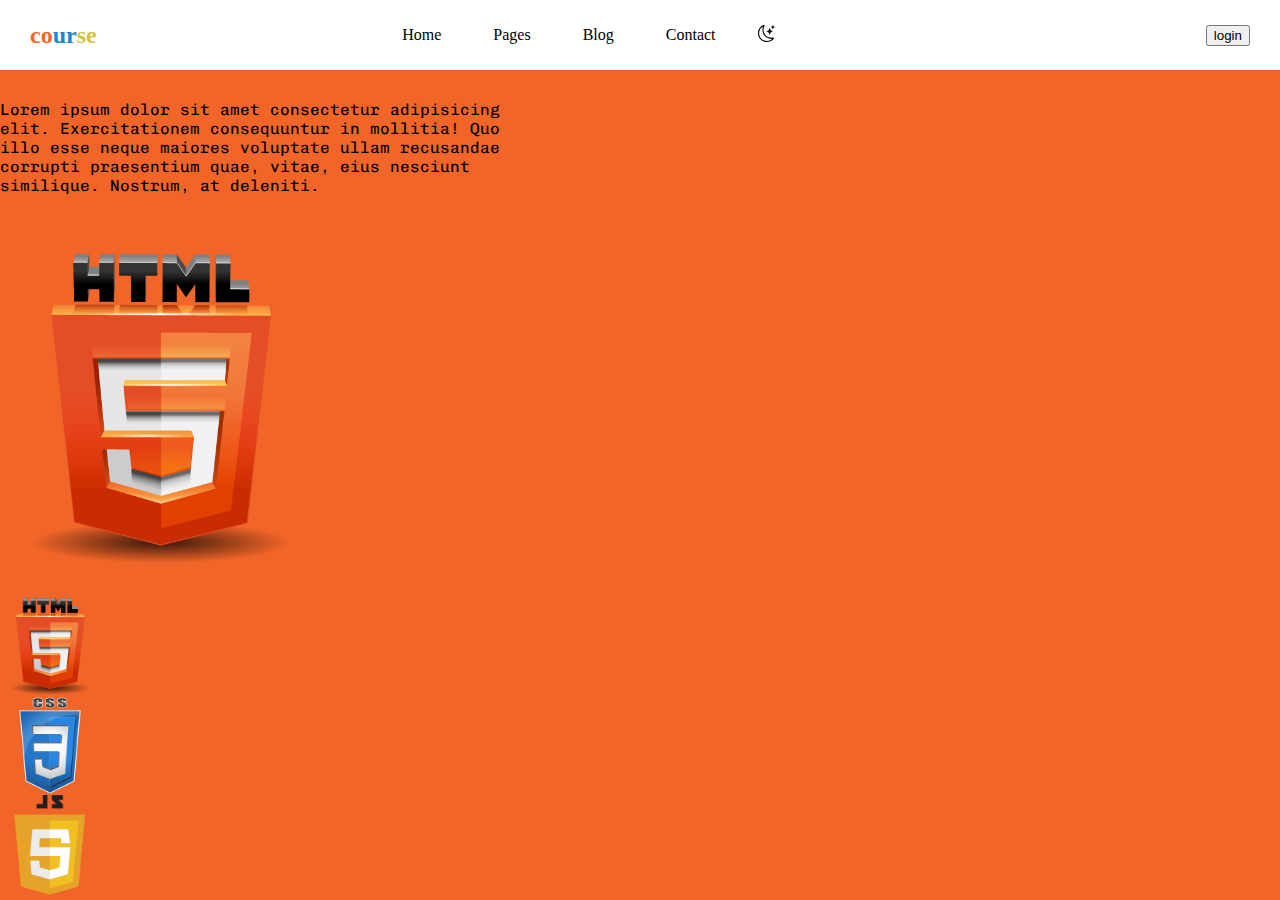
<file: index.html>
<!DOCTYPE html>
<html lang="en">

<head>
    <meta charset="UTF-8">
    <meta http-equiv="X-UA-Compatible" content="IE=edge">
    <meta name="viewport" content="width=device-width, initial-scale=1.0">
    <title>Document</title>
    <!-- css link -->
    <link rel="stylesheet" href="style.css">
    <!-- font awswm -->
    <link rel="stylesheet" href="all.min.css">
    <!-- googl font -->
<!-- CSS only -->
<link href="https://cdn.jsdelivr.net/npm/bootstrap@5.2.3/dist/css/bootstrap.min.css" rel="stylesheet" integrity="sha384-rbsA2VBKQhggwzxH7pPCaAqO46MgnOM80zW1RWuH61DGLwZJEdK2Kadq2F9CUG65" crossorigin="anonymous">
</head>

<body id="body">
    <nav>

        <div class="ig">
            <h2 class="nmn">co<span class="sp1">ur</span><span class="sp2">se</span></h2>
        </div>
        <span onclick="openNav()" id="openNav"> &#9776; </span>

        <ul id="nav">
            <li><a href="">Home</a></li>
            <li><a href="">Pages</a></li>
            <li><a href="">Blog</a></li>
            <li><a href="">Contact</a></li>
            <button onclick="lihtg()" id="lihtg" style="border: none; background-color: white;">
                <svg xmlns="http://www.w3.org/2000/svg" width="18" height="18" fill="currentColor"
                    class="bi bi-brightness-high" viewBox="0 0 16 16">
                    <path
                        d="M8 11a3 3 0 1 1 0-6 3 3 0 0 1 0 6zm0 1a4 4 0 1 0 0-8 4 4 0 0 0 0 8zM8 0a.5.5 0 0 1 .5.5v2a.5.5 0 0 1-1 0v-2A.5.5 0 0 1 8 0zm0 13a.5.5 0 0 1 .5.5v2a.5.5 0 0 1-1 0v-2A.5.5 0 0 1 8 13zm8-5a.5.5 0 0 1-.5.5h-2a.5.5 0 0 1 0-1h2a.5.5 0 0 1 .5.5zM3 8a.5.5 0 0 1-.5.5h-2a.5.5 0 0 1 0-1h2A.5.5 0 0 1 3 8zm10.657-5.657a.5.5 0 0 1 0 .707l-1.414 1.415a.5.5 0 1 1-.707-.708l1.414-1.414a.5.5 0 0 1 .707 0zm-9.193 9.193a.5.5 0 0 1 0 .707L3.05 13.657a.5.5 0 0 1-.707-.707l1.414-1.414a.5.5 0 0 1 .707 0zm9.193 2.121a.5.5 0 0 1-.707 0l-1.414-1.414a.5.5 0 0 1 .707-.707l1.414 1.414a.5.5 0 0 1 0 .707zM4.464 4.465a.5.5 0 0 1-.707 0L2.343 3.05a.5.5 0 1 1 .707-.707l1.414 1.414a.5.5 0 0 1 0 .708z" />
                </svg>
            </button>
            <button onclick="dark()" id="dark" style="border: none; background-color: white;">
                <svg xmlns="http://www.w3.org/2000/svg" width="17" height="17" fill="currentColor"
                    class="bi bi-moon-stars" viewBox="0 0 16 16">
                    <path
                        d="M6 .278a.768.768 0 0 1 .08.858 7.208 7.208 0 0 0-.878 3.46c0 4.021 3.278 7.277 7.318 7.277.527 0 1.04-.055 1.533-.16a.787.787 0 0 1 .81.316.733.733 0 0 1-.031.893A8.349 8.349 0 0 1 8.344 16C3.734 16 0 12.286 0 7.71 0 4.266 2.114 1.312 5.124.06A.752.752 0 0 1 6 .278zM4.858 1.311A7.269 7.269 0 0 0 1.025 7.71c0 4.02 3.279 7.276 7.319 7.276a7.316 7.316 0 0 0 5.205-2.162c-.337.042-.68.063-1.029.063-4.61 0-8.343-3.714-8.343-8.29 0-1.167.242-2.278.681-3.286z" />
                    <path
                        d="M10.794 3.148a.217.217 0 0 1 .412 0l.387 1.162c.173.518.579.924 1.097 1.097l1.162.387a.217.217 0 0 1 0 .412l-1.162.387a1.734 1.734 0 0 0-1.097 1.097l-.387 1.162a.217.217 0 0 1-.412 0l-.387-1.162A1.734 1.734 0 0 0 9.31 6.593l-1.162-.387a.217.217 0 0 1 0-.412l1.162-.387a1.734 1.734 0 0 0 1.097-1.097l.387-1.162zM13.863.099a.145.145 0 0 1 .274 0l.258.774c.115.346.386.617.732.732l.774.258a.145.145 0 0 1 0 .274l-.774.258a1.156 1.156 0 0 0-.732.732l-.258.774a.145.145 0 0 1-.274 0l-.258-.774a1.156 1.156 0 0 0-.732-.732l-.774-.258a.145.145 0 0 1 0-.274l.774-.258c.346-.115.617-.386.732-.732L13.863.1z" />
                </svg>
            </button>
            <span class="xe" onclick="closeNav()">&times;</span>
        </ul>
        <form action="index1.html">
        <button class="btn btn-primary">login</button>
    </form>
    </nav>

<div class="container-fluid d-flex par justify-content-around">

<div id="laft">
    <p id="pr">Lorem ipsum dolor sit amet consectetur adipisicing elit. Exercitationem consequuntur in mollitia! Quo illo esse neque maiores voluptate ullam recusandae corrupti praesentium quae, vitae, eius nesciunt similique. Nostrum, at deleniti.</p>
</div>
<div id="riht">
</div>
</div>
<div class="boutten d-flex justify-content-center  gap-5 ">
    <div id="one" onclick="one()"></div>
    <div  id="two" onclick="two()"></div>
    <div  id="three" onclick="three()"></div>
</div>



    <!-- JavaScript Bundle with Popper -->
<script src="https://cdn.jsdelivr.net/npm/bootstrap@5.2.3/dist/js/bootstrap.bundle.min.js" integrity="sha384-kenU1KFdBIe4zVF0s0G1M5b4hcpxyD9F7jL+jjXkk+Q2h455rYXK/7HAuoJl+0I4" crossorigin="anonymous"></script>
    <!-- js -->
    <script src="sj.js"></script>
</body>

</html>
</file>
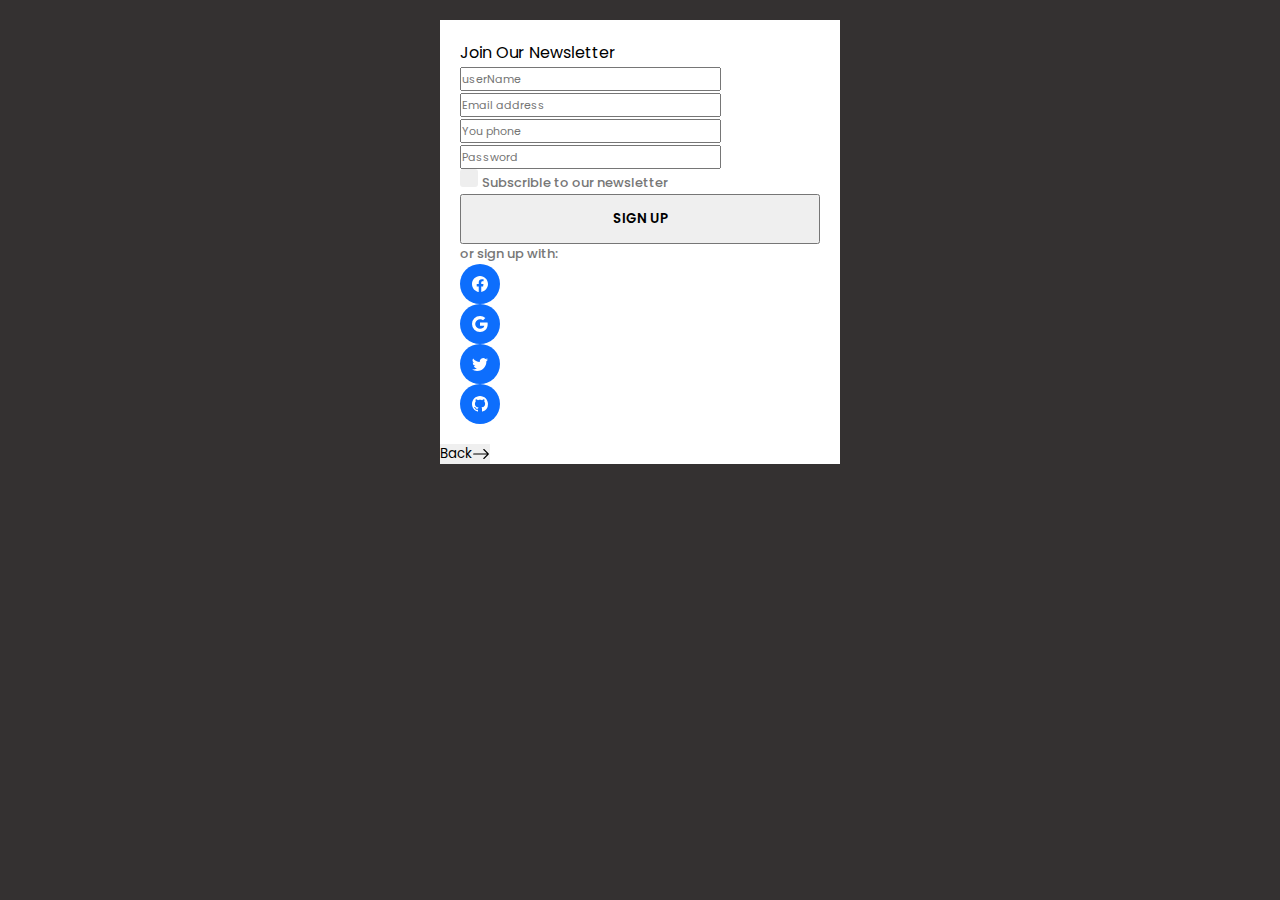
<file: index1.html>
<!DOCTYPE html>
<html lang="en">

<head>
    <meta charset="UTF-8">
    <meta http-equiv="X-UA-Compatible" content="IE=edge">
    <meta name="viewport" content="width=device-width, initial-scale=1.0">
    <title>Document</title>
    <!-- CSS only -->
    <link href="https://cdn.jsdelivr.net/npm/bootstrap@5.2.3/dist/css/bootstrap.min.css" rel="stylesheet"
        integrity="sha384-rbsA2VBKQhggwzxH7pPCaAqO46MgnOM80zW1RWuH61DGLwZJEdK2Kadq2F9CUG65" crossorigin="anonymous">
    <!-- css link -->
    <link rel="stylesheet" href="st.css">
</head>
<div class="container">
    <form action="" onsubmit="return forem()">
        <p class="h4 fw-bold text-center pt-5 mb-2">Join Our Newsletter </p>
        <div id="erorer" class="fw-bold text-center mt-3 mb-3"> </div>
        <div class="row">
            <div class="col-md-12 mb-4 ">
                <input class="form-control" type="text" placeholder="userName" id="userName">
            </div>
        </div>
        <div class="row">
            <div class="col-12 mb-4">
                <input type="email" placeholder="Email address" class="form-control" id="Email">
            </div>
        </div>
        <div class="row">
            <div class="col-12 mb-4">
                <input type="number" placeholder="You phone" class="form-control" id="phone">
            </div>
        </div>
        <div class="row">
            <div class="col-12 mb-4">
                <input type="password" placeholder="Password" class="form-control" id="Password">
            </div>
        </div>
        <div class="row">
            <div class="col-12 mb-4 d-flex align-items-center justify-content-center">
                <label for="check" class="d-flex align-items-center justify-content-center ">
                    <input type="checkbox" id="check">
                    <span class="ms-2 textmuted">Subscrible to our newsletter</span>
                </label>
            </div>
        </div>
        <div class="row">
            <div class="col-12 mb-4">
                <button type="submit"  class="btn btn-primary d-block" style="width: 100%;"> SIGN UP </button>
            </div>
        </div>
        <p class="text-center textmuted"> or sign up with:</p>
        <div class="pb-4">
            <ul class="d-flex align-items-center justify-content-center list-unstyled icons">
                <li class="icon me-3"><svg xmlns="http://www.w3.org/2000/svg" width="16" height="16" fill="currentColor" class="bi bi-facebook" viewBox="0 0 16 16">
                    <path d="M16 8.049c0-4.446-3.582-8.05-8-8.05C3.58 0-.002 3.603-.002 8.05c0 4.017 2.926 7.347 6.75 7.951v-5.625h-2.03V8.05H6.75V6.275c0-2.017 1.195-3.131 3.022-3.131.876 0 1.791.157 1.791.157v1.98h-1.009c-.993 0-1.303.621-1.303 1.258v1.51h2.218l-.354 2.326H9.25V16c3.824-.604 6.75-3.934 6.75-7.951z"/>
                  </svg></li>
                <li class="icon me-3"><svg xmlns="http://www.w3.org/2000/svg" width="16" height="16" fill="currentColor" class="bi bi-google" viewBox="0 0 16 16">
                    <path d="M15.545 6.558a9.42 9.42 0 0 1 .139 1.626c0 2.434-.87 4.492-2.384 5.885h.002C11.978 15.292 10.158 16 8 16A8 8 0 1 1 8 0a7.689 7.689 0 0 1 5.352 2.082l-2.284 2.284A4.347 4.347 0 0 0 8 3.166c-2.087 0-3.86 1.408-4.492 3.304a4.792 4.792 0 0 0 0 3.063h.003c.635 1.893 2.405 3.301 4.492 3.301 1.078 0 2.004-.276 2.722-.764h-.003a3.702 3.702 0 0 0 1.599-2.431H8v-3.08h7.545z"/>
                  </svg></li>
                <li class="icon me-3"><svg xmlns="http://www.w3.org/2000/svg" width="16" height="16" fill="currentColor" class="bi bi-twitter" viewBox="0 0 16 16">
                    <path d="M5.026 15c6.038 0 9.341-5.003 9.341-9.334 0-.14 0-.282-.006-.422A6.685 6.685 0 0 0 16 3.542a6.658 6.658 0 0 1-1.889.518 3.301 3.301 0 0 0 1.447-1.817 6.533 6.533 0 0 1-2.087.793A3.286 3.286 0 0 0 7.875 6.03a9.325 9.325 0 0 1-6.767-3.429 3.289 3.289 0 0 0 1.018 4.382A3.323 3.323 0 0 1 .64 6.575v.045a3.288 3.288 0 0 0 2.632 3.218 3.203 3.203 0 0 1-.865.115 3.23 3.23 0 0 1-.614-.057 3.283 3.283 0 0 0 3.067 2.277A6.588 6.588 0 0 1 .78 13.58a6.32 6.32 0 0 1-.78-.045A9.344 9.344 0 0 0 5.026 15z"/>
                  </svg></li>
                <li class="icon "><svg xmlns="http://www.w3.org/2000/svg" width="16" height="16" fill="currentColor" class="bi bi-github" viewBox="0 0 16 16">
                    <path d="M8 0C3.58 0 0 3.58 0 8c0 3.54 2.29 6.53 5.47 7.59.4.07.55-.17.55-.38 0-.19-.01-.82-.01-1.49-2.01.37-2.53-.49-2.69-.94-.09-.23-.48-.94-.82-1.13-.28-.15-.68-.52-.01-.53.63-.01 1.08.58 1.23.82.72 1.21 1.87.87 2.33.66.07-.52.28-.87.51-1.07-1.78-.2-3.64-.89-3.64-3.95 0-.87.31-1.59.82-2.15-.08-.2-.36-1.02.08-2.12 0 0 .67-.21 2.2.82.64-.18 1.32-.27 2-.27.68 0 1.36.09 2 .27 1.53-1.04 2.2-.82 2.2-.82.44 1.1.16 1.92.08 2.12.51.56.82 1.27.82 2.15 0 3.07-1.87 3.75-3.65 3.95.29.25.54.73.54 1.48 0 1.07-.01 1.93-.01 2.2 0 .21.15.46.55.38A8.012 8.012 0 0 0 16 8c0-4.42-3.58-8-8-8z"/>
                  </svg></li>
            </ul>
           
        </div>
    </form> 
    <a href="index.html"> <button class="btn  text-center cv mb-1  ms-auto">Back <svg xmlns="http://www.w3.org/2000/svg" width="18" height="18" fill="currentColor" class="bi bi-arrow-right" viewBox="0 0 16 16">
        <path fill-rule="evenodd" d="M1 8a.5.5 0 0 1 .5-.5h11.793l-3.147-3.146a.5.5 0 0 1 .708-.708l4 4a.5.5 0 0 1 0 .708l-4 4a.5.5 0 0 1-.708-.708L13.293 8.5H1.5A.5.5 0 0 1 1 8z"/>
      </svg></button></a>
</div>
<!-- JavaScript Bundle with Popper -->
<script src="https://cdn.jsdelivr.net/npm/bootstrap@5.2.3/dist/js/bootstrap.bundle.min.js"
    integrity="sha384-kenU1KFdBIe4zVF0s0G1M5b4hcpxyD9F7jL+jjXkk+Q2h455rYXK/7HAuoJl+0I4"
    crossorigin="anonymous"></script>
<!-- js -->
<script src="sj.js"></script>
</body>

</html>
</file>
<file: style.css>
@import url('https://fonts.googleapis.com/css2?family=Chivo+Mono:ital,wght@1,400;1,500&display=swap');

* {
    box-sizing: border-box;
    text-decoration: none;
    list-style-type: none;
}

body {
    margin: 0px;
    padding: 0px;


}

#body {
    background-color: #f16529;
}

nav {
    background-color: white;
    position: fixed;
    width: 100%;
    height: 70px;
    padding-top: 10px;
    padding-right: 30px;
    padding-left: 30px;
    display: flex;
    justify-content: space-between;
    top: 0;
    left: 0;
    padding-bottom: 10px;
    align-items: center;
}
.nmn{
    color: #f16529;
}
.sp1{
    color: #1c88c7;
}
.sp2{
    color: rgb(210 190 44 / 93%);
}

ul {
    display: flex;
    gap: 20px;
    width: 50%;
    align-items: center;
         margin-top: 0 !important;
     margin-bottom: 0 !important;

}

ul li a {
    text-decoration: none;
    padding: 12px 16px;
    border-radius: 50px;
    -webkit-border-radius: 50px;
    -moz-border-radius: 50px;
    -ms-border-radius: 50px;
    -o-border-radius: 50px;
    color: rgb(0, 0, 0);
    transition: 0.5s;
    -webkit-transition: 0.5s;
    -moz-transition: 0.5s;
    -ms-transition: 0.5s;
    -o-transition: 0.5s;
}

ul li a:hover {
    background-color: #0d6efd;
    color: white;
}

.xe {
    font-size: 37px;
    transition: 0.5s;
    -webkit-transition: 0.5s;
    -moz-transition: 0.5s;
    -ms-transition: 0.5s;
    -o-transition: 0.5s;
    margin-top: -12px;
    display: none;
}

ul .xe:hover {
    color: rgb(226, 19, 19);

}

#openNav {
    font-size: 25px;
    padding: 12px 16px;
    display: none;
}

@media screen and (max-width : 480px) {

    ul {
        height: 100%;
        width: 0%;
        display: block;
        position: fixed;
        top: -16px;
        left: -41px;
        overflow: hidden;
        background-color: #f2f2f2;
        margin-bottom: 49px;

    }

    ul li a {
        font-size: 25px;
        color: rgb(0, 0, 0);
        padding: 8px 8px 8px 32px;
        display: block;
        border-radius: 2px;
        margin: 17px 0px;
        border-bottom: 2px #b4a5a5 solid;
        transition: 0.5;
        -webkit-transition: 0.5;
        -moz-transition: 0.5;
        -ms-transition: 0.5;
        -o-transition: 0.5;
    }

    .xe {
        display: block;
        position: absolute;
        top: 0;
        left: 220px;
        padding-top: 7px;

    }

    #openNav {
        display: block;
    }

    ul li a:hover {
        margin-left: 40px;


    }

}

#lihtg {
    display: none;
}

#dark {
    display: block;
}

.as {
    margin-top: 100px;
    width: 100%;
}

.par {
    margin-top: 100px;
    width: 100%;

    align-items: center;
}

#riht {
    margin-top: 50px;
    background-image: url("img/w3c-html5-logo-0.png");
    background-size: cover;
    width: 25%;
    height: 320px;
}

#laft {
    width: 40%;
}

#one {
    background-image: url("img/w3c-html5-logo-0.png");
    width: 100px;
    height: 100px;
    background-size: cover;
}

#two {
    background-image: url("img/css3\ logo.png.crdownload");
    width: 100px;
    height: 100px;
    background-size: cover;
}

#three {
    background-image: url("img/javascript-2038874-1720087.webp");
    width: 100px;
    height: 100px;
    background-size: cover;
}

.boutten {
    margin-top: 30px;
}

#pr {
    font-family: 'Chivo Mono', monospace;
}
</file>
<file: st.css>
@import url('https://fonts.googleapis.com/css2?family=Poppins&display=swap');

* {
    margin: 0;
    padding: 0;
    box-sizing: border-box;
    font-family: 'Poppins', sans-serif
}

body {
    background-color: rgb(52, 49, 49)
}

.container {
    max-width: 400px;
    margin: 20px auto;
    background-color: white
}

form {
    padding: 20px
}

input[type="checkbox"] {
    appearance: none;
    width: 18px;
    height: 18px;
    padding-bottom: 10px;
    padding-right: 10px;
    background-color: #eee;
    position: relative;
    border-radius: 3px;
    cursor: pointer
}

input[type="checkbox"]:after {
    position: absolute;
    width: 100%;
    height: 100%;
    font-family: "Font Awesome 5 Free";
    font-weight: 600;
    content: "\f00c";
    color: #fff;
    font-size: 12px;
    display: none
}

input[type="checkbox"]:checked,
input[type="checkbox"]:checked:hover {
    background-color: #0d6efd
}

input[type="checkbox"]:checked::after {
    display: flex;
    align-items: center;
    justify-content: center
}

input[type="checkbox"]:hover {
    background-color: #ddd
}

.container .icons .icon {
    font-size: 16px;
    width: 40px;
    height: 40px;
    color: white;
    background-color: #0d6efd;
    border-radius: 50%;
    display: flex;
    justify-content: center;
    align-items: center;
    cursor: pointer
}

.container .icons .icon:hover {
    background-color: #0b5ed7
}

::placeholder {
    font-size: 11px
}

label {
    cursor: pointer
}

.textmuted {
    color: rgb(119, 119, 119);
    font-size: 13px;
    font-weight: 500
}

.btn.btn-primary {
    height: 50px;
    font-weight: 600;
    padding: 12px 0
}

@media (max-width:820px) {
    body {
        padding: 20px
    }
}
#erorer{
    background-color: red;
    width: auto;
    color: rgb(255, 255, 255);
    border-radius: 5px;
    -webkit-border-radius: 5px;
    -moz-border-radius: 5px;
    -ms-border-radius: 5px;
    -o-border-radius: 5px;
}
.cv{
    
    display: flex;
    justify-content: start;
    align-items: center;
    border: none;}
    a{
        text-decoration: none;
    }
</file>
